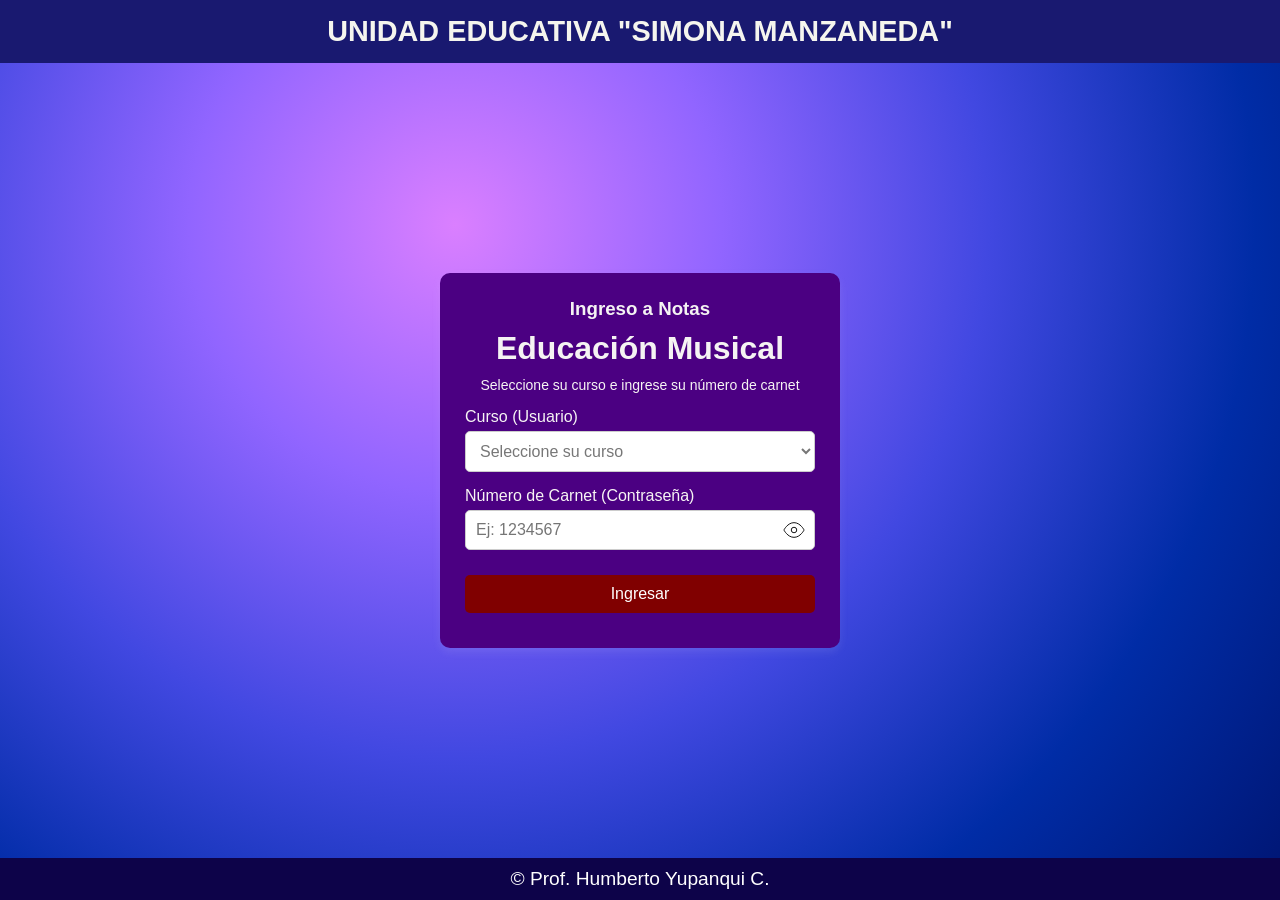
<file: index.html>
<!DOCTYPE html>
<html lang="es">
<head>
    <meta charset="UTF-8">
    <meta name="viewport" content="width=device-width, initial-scale=1.0">
    <title>Plataforma de Educación Musical</title>
    <link rel="stylesheet" href="index.css">
</head>

<body>

    <!-- ENCABEZADO -->
    <header>
        <h2>UNIDAD EDUCATIVA "SIMONA MANZANEDA"</h2>
    </header>

    <!-- CONTENEDOR PRINCIPAL -->
    <div class="container">
        
        <div class="login-box">
            <h3>Ingreso a Notas</h3>
            <h1>Educación Musical</h1>

            <!-- MENSAJE INFORMATIVO -->
            <p class="info">
                Seleccione su curso e ingrese su número de carnet
            </p>

            <form id="loginForm">

                <!-- USUARIO = CURSO -->
                <label for="curso">Curso (Usuario)</label>
                <div class="input-container">
                    <select id="curso" name="curso" required>
                        <option value="">Seleccione su curso</option>
                        <option value="1ro de Primaria">1ro de Primaria</option>
                        <option value="2do de Primaria">2do de Primaria</option>
                        <option value="3ro de Primaria">3ro de Primaria</option>
                        <option value="4to de Primaria">4to de Primaria</option>
                        <option value="5to de Primaria">5to de Primaria</option>
                        <option value="6to de Primaria">6to de Primaria</option>
                    </select>
                </div>

                <!-- CONTRASEÑA = CI -->
                <label for="password">Número de Carnet (Contraseña)</label>
                <div class="input-container">
                    <input 
                        type="password" 
                        id="password" 
                        name="password" 
                        placeholder="Ej: 1234567"
                        required
                    >

                    <!-- BOTÓN OJITO -->
                    <span class="toggle" onclick="togglePasswordVisibility()">
                        
                        <!-- OJO ABIERTO -->
                        <svg id="eyeOpen" xmlns="http://www.w3.org/2000/svg" 
                            width="22" height="22" viewBox="0 0 24 24" fill="none" stroke="currentColor">
                            <path d="M1 12s4-8 11-8 11 8 11 8-4 8-11 8S1 12 1 12z"/>
                            <circle cx="12" cy="12" r="3"/>
                        </svg>

                        <!-- OJO CERRADO -->
                        <svg id="eyeClose" xmlns="http://www.w3.org/2000/svg" 
                            width="22" height="22" viewBox="0 0 24 24" fill="none" stroke="currentColor" style="display:none;">
                            <path d="M17.94 17.94A10.94 10.94 0 0112 20C5 20 1 12 1 12a21.77 21.77 0 015.06-6.94"/>
                            <path d="M1 1l22 22"/>
                        </svg>

                    </span>
                </div>

                <!-- BOTÓN -->
                <button type="submit">Ingresar</button>

                <!-- MENSAJE -->
                <p id="mensaje"></p>
            </form>
        </div>
    </div>

    <!-- PIE -->
    <footer>
        <p>&copy; Prof. Humberto Yupanqui C.</p>
    </footer>
   
    <script src="menu.js"></script>

</body>
</html>
</file>
<file: index.css>
/* RESET */
* {
    box-sizing: border-box;
    margin: 0;
    padding: 0;
    font-family: Arial, sans-serif;
}

/* HEADER */
header {
    position: fixed;
    top: 0;
    left: 0;
    right: 0;
    z-index: 1000;
    background-color: #191970;
    color: #f5f5ee; /*color del texto*/
    padding: 15px;
    font-size: 1.2em;
    text-align: center;
}

/* FOOTER */
footer {
    position: fixed;
    bottom: 0;
    left: 0;
    right: 0;
    z-index: 1000;
    background-color: #0d0349;
    color: #fff;
    padding: 10px;
    font-size: 1.2em;
    text-align: center;
}

/* BODY */
body {
    display: flex;
    justify-content: center;
    align-items: center;
    min-height: 100vh;
    background-image: radial-gradient(circle at 35.55% 24.97%, #da7fff 0, #9165ff 25%, #4148e1 50%, #002ca6 75%, #001572 100%);
    padding: 80px 20px 60px;
}

/* CONTENEDOR */
.container {
    width: 100%;
    max-width: 400px;
}

/* CAJA LOGIN */
.login-box {
    background: #4B0082;
    padding: 25px;
    border-radius: 10px;
    box-shadow: 0 4px 8px rgba(236, 234, 234, 0.1);
    text-align: center;
}

/* TITULOS */
.login-box h1,
.login-box h3 {
    color: #f5f3f3;
    margin-bottom: 10px;
}

/* INFO */
.info {
    color: #f7f4f4;
    font-size: 14px;
    margin-bottom: 15px;
}

/* FORM */
form {
    display: flex;
    flex-direction: column;
}

/* LABEL */
label {
    font-size: 1rem;
    color: #f7f4f4;
    text-align: left;
    margin-bottom: 5px;
}

/* INPUT CONTENEDOR */
.input-container {
    position: relative;
    margin-bottom: 15px;
}

/* INPUTS */
input {
    padding: 10px;
    font-size: 1rem;
    border: 1px solid #ccc;
    border-radius: 5px;
    width: 100%;
}

/* SELECTOR DE CURSO */
select {
    padding: 10px;
    font-size: 1rem;
    border: 1px solid #ccc;
    border-radius: 5px;
    width: 100%;
    background-color: white;
    color: #333;
    cursor: pointer;
}

/* OPCIÓN INICIAL */
select:invalid {
    color: #777;
}

select option {
    color: #333;
}

/* 👁 FIX REAL DEL OJITO */
.input-container input[type="password"] {
    padding-right: 45px; /* espacio suficiente */
}

.input-container .toggle {
    position: absolute;
    right: 10px;
    top: 50%;
    transform: translateY(-50%);
    cursor: pointer;
    display: flex;
    align-items: center;
    z-index: 10;
}

/* asegurar que el svg se vea */
.input-container .toggle svg {
    width: 22px;
    height: 22px;
    display: block;
}

/* BOTÓN */
button {
    padding: 10px;
    font-size: 1rem;
    color: #ffffff;
    background-color: #800000;
    border: none;
    border-radius: 5px;
    cursor: pointer;
    margin-top: 10px;
    transition: background-color 0.3s ease;
}

/* HOVER */
button:hover {
    background-color: #b42f07;
}

/* MENSAJE */
#mensaje {
    color: white;
    font-size: 14px;
    margin-top: 10px;
}

/* TABLA */
table {
    width: 100%;
    border-collapse: collapse;
    margin-top: 10px;
}

table, th, td {
    border: 1px solid #ddd;
    padding: 8px;
}

th {
    background-color: #b42f07;
    color: white;
}

/* RESPONSIVE */
@media (max-width: 768px) {
    header, footer {
        font-size: 1em;
        padding: 12px;
    }
}

@media (max-width: 480px) {

    body {
        padding: 70px 10px 50px;
    }

    .login-box {
        padding: 20px;
    }

        input,
    select {
        font-size: 14px;
    }

    button {
        font-size: 14px;
    }

    header, footer {
        font-size: 0.9em;
    }
}
</file>
<file: cabecera.css>
/* ================= RESET ================= */
* {
    margin: 0;
    padding: 0;
    box-sizing: border-box;
}

body {
    font-family: 'Segoe UI', sans-serif;
    background: linear-gradient(135deg, #0f172a, #1e3a8a, #38bdf8);
    color: #1f2937;
}

/* ================= HEADER ================= */
.encabezado {
    background: rgba(255,255,255,0.95);
    backdrop-filter: blur(10px);
    box-shadow: 0 4px 15px rgba(0,0,0,0.1);
    position: sticky;
    top: 0;
    z-index: 100;
}

.encabezado-container {
    display: flex;
    align-items: center;
    padding: 10px 20px;
    gap: 10px;
}

/* LOGO */
.encabezado-logo {
    display: flex;
    align-items: center;
    gap: 8px;
    flex: 0 0 auto;
}

.logo-icono {
    font-size: 22px;
}

.encabezado-titulo {
    font-weight: bold;
    color: #1e3a8a;
    white-space: nowrap;
}

/* ================= MENÚ CENTRADO ================= */
.menu-scroll-contenedor {
    flex: 1;
    display: flex;
    justify-content: center; /* 🔥 CENTRADO */
    align-items: center;
    gap: 5px;
}

.menu-scroll {
    display: flex;
    gap: 10px;
    overflow-x: auto;
    white-space: nowrap;
    scroll-behavior: smooth;
}

.menu-scroll::-webkit-scrollbar {
    display: none;
}

.menu-scroll a,
.menu-scroll button {
    padding: 8px 14px;
    border-radius: 8px;
    border: none;
    background: #e0f2fe;
    cursor: pointer;
    transition: 0.3s;
    flex-shrink: 0;
}

.menu-scroll a.activo {
    background: #2563eb;
    color: white;
}

.menu-scroll button:hover {
    background: #2563eb;
    color: white;
}

/* FLECHAS */
.flecha {
    background: #2563eb;
    color: white;
    border: none;
    padding: 5px 10px;
    border-radius: 50%;
    cursor: pointer;
}

/* ================= BOTÓN ☰ ================= */
.menu-lateral-btn {
    background: #2563eb;
    color: white;
    border: none;
    padding: 8px 12px;
    border-radius: 10px;
    font-size: 18px;
    cursor: pointer;
    margin-right: 8px;
    transition: 0.3s;
    flex: 0 0 auto;
}

.menu-lateral-btn:hover {
    background: #1d4ed8;
    transform: scale(1.1);
}

/* ================= PERFIL ================= */
.perfil-wrapper {
    position: relative;
    flex: 0 0 auto;
}

.encabezado-perfil-btn {
    display: flex;
    align-items: center;
    gap: 8px;
    background: #e0f2fe;
    border: none;
    padding: 6px 12px;
    border-radius: 20px;
    cursor: pointer;
    transition: 0.3s;
}

.encabezado-perfil-btn:hover {
    background: #dbeafe;
}

.avatar-circle {
    background: #2563eb;
    color: white;
    border-radius: 50%;
    padding: 5px 8px;
}

.encabezado-nombre {
    font-size: 14px;
}

/* DROPDOWN */
.menu-dropdown {
    position: absolute;
    right: 0;
    top: 50px;
    background: white;
    border-radius: 10px;
    width: 200px;
    padding: 10px;
    box-shadow: 0 5px 20px rgba(0,0,0,0.2);
    display: none;
}

.menu-dropdown.active {
    display: block;
}

/* ================= CONTENIDO ================= */
.main-container {
    padding: 20px;
}

/* BIENVENIDA */
.bienvenida {
    text-align: center;
    background: white;
    padding: 25px;
    border-radius: 15px;
    margin-bottom: 20px;
    box-shadow: 0 5px 20px rgba(0,0,0,0.1);
}

.bienvenida h1 {
    color: #2563eb;
    margin: 10px 0;
}

/* ================= AVISOS ================= */
.avisos {
    max-width: 900px;
    margin: auto;
}

.avisos h2 {
    text-align: center;
    color: white;
    margin-bottom: 15px;
}

.aviso {
    background: white;
    padding: 20px;
    border-radius: 12px;
    margin-bottom: 15px;
    border-left: 5px solid #2563eb;
    transition: 0.3s;
}

.aviso:hover {
    transform: translateY(-3px);
}

/* ================= PUBLICIDAD ================= */
.publicidad-container {
    margin: 30px auto;
    max-width: 600px;
    position: relative;
}

.publicidad {
    position: relative;
    height: 250px;
    overflow: hidden;
    border-radius: 15px;
}

.publicidad img {
    position: absolute;
    width: 100%;
    height: 100%;
    object-fit: cover;
    opacity: 0;
    transition: 1s;
}

.publicidad img.active {
    opacity: 1;
}

.prev, .next {
    position: absolute;
    top: 50%;
    transform: translateY(-50%);
    background: rgba(0,0,0,0.6);
    color: white;
    border: none;
    padding: 10px;
    border-radius: 50%;
    cursor: pointer;
}

.prev { left: 10px; }
.next { right: 10px; }
/* ================= boton cerrar ================= */
.cerrar {
    width: 100%;
    background: #ef4444; /* 🔴 rojo */
    color: white;
    padding: 10px;
    border: none;
    border-radius: 8px;
    cursor: pointer;
    font-weight: bold;
    transition: 0.3s;
}

.cerrar:hover {
    background: #dc2626; /* 🔥 rojo más oscuro */
}

/* ================= RESPONSIVE ================= */
@media (max-width: 768px) {

    .encabezado-container {
        gap: 5px;
    }

    .encabezado-titulo {
        font-size: 13px;
    }

    .menu-scroll-contenedor {
        flex: 1;
        overflow: hidden;
    }

    .menu-scroll {
        justify-content: flex-start; /* 🔥 mejor en celular */
    }

    .menu-scroll a,
    .menu-scroll button {
        font-size: 12px;
        padding: 5px 8px;
    }

    .flecha {
        display: none;
    }

    .menu-lateral-btn {
        font-size: 16px;
        padding: 6px 10px;
    }

    .encabezado-perfil-btn {
        padding: 5px 8px;
        font-size: 12px;
    }

    .encabezado-nombre {
        max-width: 70px;
        overflow: hidden;
        text-overflow: ellipsis;
        white-space: nowrap;
    }

    .bienvenida {
        padding: 15px;
    }

    .publicidad {
        height: 180px;
    }
}

@media (max-width: 480px) {

    .encabezado-nombre {
        display: none;
    }

    .bienvenida h1 {
        font-size: 20px;
    }
}
/* 📱 Ocultar "Educación Musical" SOLO en celular vertical */
@media (max-width: 600px) and (orientation: portrait) {
  .encabezado-titulo {
    display: none;
  }
}
/* 📱 CELULAR HORIZONTAL - ARREGLO REAL */
@media (max-width: 900px) and (orientation: landscape) {

  /* 🔥 CLAVE: quitar centrado */
  .menu-scroll-contenedor {
    justify-content: flex-start;
  }

  /* 🔥 evita desbordes en flex */
  .menu-scroll-contenedor,
  .menu-scroll {
    min-width: 0;
  }

  /* 🔥 perfil se mantiene dentro */
  .perfil-wrapper {
    flex-shrink: 0;
  }

  /* 🔥 nombre controlado */
  .encabezado-nombre {
    max-width: 70px;
    overflow: hidden;
    text-overflow: ellipsis;
    white-space: nowrap;
  }

}
</file>
<file: asistencia.css>
/* ========================= */
/* CONTENEDOR PRINCIPAL */
/* ========================= */
.container {
    max-width: 900px;
    margin: 20px auto;
    padding: 20px;
    border-radius: 15px;
    background: linear-gradient(135deg, #ffffff, #f0f9ff);
    box-shadow: 0 8px 25px rgba(0,0,0,0.15);
    animation: fadeIn 0.6s ease;
}

/* ANIMACIÓN SUAVE */
@keyframes fadeIn {
    from {
        opacity: 0;
        transform: translateY(15px);
    }
    to {
        opacity: 1;
        transform: translateY(0);
    }
}

/* ========================= */
/* INFO ESTUDIANTE */
/* ========================= */
.student-info {
    background: linear-gradient(135deg, #38bdf8, #2563eb);
    color: white;
    padding: 15px;
    border-radius: 12px;
    margin-bottom: 20px;
    text-align: center;
    box-shadow: 0 5px 15px rgba(0,0,0,0.2);
}

.student-info h2 {
    font-size: 18px;
    margin-bottom: 5px;
}

.student-info p {
    font-size: 14px;
}

/* ========================= */
/* TABLA */
/* ========================= */
.table-wrapper {
    overflow-x: auto;
}

.grades-table {
    width: 100%;
    border-collapse: collapse;
    border-radius: 12px;
    overflow: hidden;
    background: white;
}

/* TITULO */
.grades-table caption {
    background: linear-gradient(135deg, #f59e0b, #f97316);
    color: white;
    padding: 10px;
    font-size: 16px;
    border-radius: 10px 10px 0 0;
}

/* ENCABEZADO */
.grades-table th {
    background: #2563eb;
    color: white;
    padding: 12px;
    font-size: 14px;
}

/* CELDAS */
.grades-table td {
    padding: 10px;
    text-align: center;
    font-size: 14px;
}

/* FILAS COLOREADAS */
.grades-table tr:nth-child(even) {
    background: #f1f5f9;
}

.grades-table tr:nth-child(odd) {
    background: #e0f2fe;
}

/* EFECTO HOVER */
.grades-table tbody tr:hover {
    background: #fde68a;
    transform: scale(1.01);
    transition: 0.2s;
}

/* ========================= */
/* EFECTOS DIVERTIDOS (PRIMARIA) */
/* ========================= */

/* Colores según tipo */
.grades-table td:nth-child(2) { /* faltas */
    color: #ef4444;
    font-weight: bold;
}

.grades-table td:nth-child(3) { /* atrasos */
    color: #f59e0b;
}

.grades-table td:nth-child(5) { /* presentes */
    color: #16a34a;
    font-weight: bold;
}

/* ========================= */
/* RESPONSIVE */
/* ========================= */
@media (max-width: 768px) {

    .container {
        padding: 15px;
    }

    .student-info h2 {
        font-size: 16px;
    }

    .grades-table th,
    .grades-table td {
        font-size: 12px;
        padding: 8px;
    }
}

@media (max-width: 480px) {

    .student-info {
        padding: 10px;
    }

    .grades-table caption {
        font-size: 14px;
    }

    .grades-table th,
    .grades-table td {
        font-size: 11px;
    }
}
</file>
<file: calificacion.css>
/* ================= CONTENIDO PRINCIPAL ESTUDIANTES ================= */
.container {
    max-width: 950px;
    margin: 30px auto;
    background: #ffffffcc;
    padding: 25px 25px;
    border-radius: 20px;
    box-shadow: 0 10px 30px rgba(0,0,0,0.2);
    font-family: 'Segoe UI', sans-serif;
    color: #1f2937;
    line-height: 1.6;
    transition: transform 0.3s;
}

.container:hover {
    transform: scale(1.01);
}

/* ================= TITULOS PRINCIPALES ================= */
.container h3, .container h4 {
    color: #1e40af;
    margin-bottom: 15px;
    text-shadow: 1px 1px 3px rgba(0,0,0,0.2);
    animation: tituloAnim 1s ease-out;
}

@keyframes tituloAnim {
    from { opacity: 0; transform: translateY(-10px);}
    to { opacity: 1; transform: translateY(0);}
}

.container h3 p, .container h4 p {
    margin: 0;
}

/* ================= BOTONES ================= */
.container button {
    background: linear-gradient(90deg, #3b82f6, #06b6d4);
    color: white;
    border: none;
    padding: 12px 22px;
    border-radius: 12px;
    font-size: 16px;
    cursor: pointer;
    font-weight: bold;
    box-shadow: 0 5px 15px rgba(0,0,0,0.2);
    transition: 0.4s;
}

.container button:hover {
    background: linear-gradient(90deg, #2563eb, #0ea5e9);
    transform: scale(1.1);
}

/* ================= DESCRIPCIÓN ================= */
.container .descripcion {
    font-size: 16px;
    color: #1e293b;
    margin: 20px 0;
    text-align: justify;
    line-height: 1.7;
    animation: fadeInText 1s ease forwards;
}

@keyframes fadeInText {
    from {opacity: 0;}
    to {opacity: 1;}
}

/* ================= MODAL DE DESCARGA ================= */
.modal-descarga {
    display: none;
    background: #e0f7fa;
    border-radius: 12px;
    padding: 20px;
    margin-top: 20px;
    box-shadow: 0 5px 25px rgba(0,0,0,0.2);
    text-align: center;
    transition: all 0.4s ease;
}

.modal-descarga button {
    margin: 8px;
    background: #22c55e;
    font-weight: bold;
}

.modal-descarga button:hover {
    background: #16a34a;
}

/* ================= INFORMACIÓN DEL ESTUDIANTE ================= */
.student-info {
    background: linear-gradient(135deg, #fef08a, #facc15);
    padding: 20px;
    border-radius: 15px;
    margin-bottom: 25px;
    text-align: center;
    box-shadow: 0 5px 20px rgba(0,0,0,0.15);
    transition: transform 0.3s, box-shadow 0.3s;
}

.student-info:hover {
    transform: scale(1.02);
    box-shadow: 0 10px 25px rgba(0,0,0,0.25);
}

.student-info h2 {
    color: #1e3a8a;
    margin-bottom: 8px;
    font-size: 22px;
    text-transform: uppercase;
}

.student-info p {
    font-weight: bold;
    color: #1e40af;
}

/* ================= TABLA DE CALIFICACIONES ================= */
.table-wrapper {
    overflow-x: auto;
}

.grades-table {
    width: 100%;
    border-collapse: collapse;
    margin-top: 15px;
    font-size: 15px;
}

.grades-table caption {
    caption-side: top;
    font-weight: bold;
    font-size: 20px;
    margin-bottom: 12px;
    color: #1e40af;
    text-shadow: 1px 1px 2px rgba(0,0,0,0.15);
}

.grades-table th, .grades-table td {
    padding: 12px 10px;
    border: 1px solid #cbd5e1;
    text-align: center;
    transition: 0.3s;
}

.grades-table th {
    background: linear-gradient(90deg, #3b82f6, #06b6d4);
    color: white;
}

.grades-table tr:nth-child(even) {
    background: #f0f9ff;
}

.grades-table tr:hover {
    background: #dbeafe;
    transform: scale(1.01);
}

/* ================= ESTADOS APROBADO/REPROBADO ================= */
.container .aprobado {
    color: #16a34a;
    font-weight: bold;
    border-radius: 6px;
    padding: 6px 10px;
    transition: all 0.3s ease;
}

.container .aprobado:hover {
    background: #bbf7d0;
    transform: scale(1.05);
}

.container .reprobado {
    color: #dc2626;
    font-weight: bold;
    border-radius: 6px;
    padding: 6px 10px;
    transition: all 0.3s ease;
}

.container .reprobado:hover {
    background: #fecaca;
    transform: scale(1.05);
}

/* BOTONES PARA PDF */
.btn-ver, .btn-descargar {
  padding: 10px 18px;
  margin: 5px;
  border: none;
  border-radius: 8px;
  cursor: pointer;
  color: #fff;
  font-size: 15px;
}

.btn-ver {
  background-color: #3498db;
}

.btn-descargar {
  background-color: #27ae60;
}

/* VISOR PDF */
.visor-container {
  width: 100%;
  height: 500px;
  margin-top: 20px;
}

#visorPDF {
  width: 100%;
  height: 100%;
  border: none;
  border-radius: 10px;
}

/* RESPONSIVE PDF */
@media (max-width: 768px) {
  .visor-container {
    height: 400px;
  }
}

@media (max-width: 480px) {
  .visor-container {
    height: 300px;
  }
}

/* ================= RESPONSIVE PARA CELULAR ================= */
@media (max-width: 768px) {
    .container {
        padding: 20px 15px;
    }

    .grades-table th, .grades-table td {
        padding: 10px 5px;
        font-size: 14px;
    }

    .container button {
        font-size: 14px;
        padding: 10px 14px;
    }

    .student-info h2 {
        font-size: 20px;
    }
}

@media (max-width: 480px) {
    .grades-table th, .grades-table td {
        padding: 8px 4px;
        font-size: 13px;
    }

    .container button {
        font-size: 13px;
        padding: 6px 12px;
    }

    .student-info h2 {
        font-size: 18px;
    }
}
</file>
<file: lateral.css>
/* ================= RESET ================= */
* {
    margin: 0;
    padding: 0;
    box-sizing: border-box;
}

body {
    font-family: 'Segoe UI', sans-serif;
    background: #f1f5f9;
}

/* ================= CONTENEDOR ================= */
.container {
    display: flex;
    min-height: 100vh;
}

/* ================= SIDEBAR ================= */
.sidebar {
    width: 260px;
    background: linear-gradient(180deg, #1e3a8a, #2563eb);
    color: white;
    padding: 20px 15px;
    display: flex;
    flex-direction: column;
    gap: 10px;
    box-shadow: 4px 0 15px rgba(0,0,0,0.2);
    transition: 0.3s;
}

/* ICONO */
.icono-circular {
    width: 70px;
    height: 70px;
    background: white;
    color: #1e3a8a;
    border-radius: 50%;
    display: flex;
    align-items: center;
    justify-content: center;
    font-size: 30px;
    margin: 0 auto 10px;
}

/* TITULOS */
.sidebar h4, .sidebar h6 {
    text-align: center;
}

/* BOTONES */
.sidebar button {
    width: 100%;
    padding: 10px;
    border: none;
    border-radius: 8px;
    background: rgba(255,255,255,0.15);
    color: white;
    cursor: pointer;
    text-align: left;
    transition: 0.3s;
    font-size: 14px;
}

/* HOVER */
.sidebar button:hover {
    background: #38bdf8;
    transform: translateX(5px);
}

/* ACTIVO */
.sidebar button.activo {
    background: white;
    color: #1e3a8a;
    font-weight: bold;
}

/* BOTÓN CERRAR */
.cerrar {
    margin-top: auto;
    background: #ef4444 !important;
    text-align: center;
}

.cerrar:hover {
    background: #dc2626 !important;
}

/* ================= CONTENIDO ================= */
.contenido {
    flex: 1;
    padding: 30px;
    background: #f8fafc;
}

.contenido h1 {
    margin-bottom: 15px;
    color: #1e3a8a;
}

/* ================= TARJETA ================= */
#infoCurso {
    background: white;
    padding: 20px;
    border-radius: 12px;
    box-shadow: 0 5px 20px rgba(0,0,0,0.1);
    min-height: 200px;
}

/* ================= RESPONSIVE ================= */
@media (max-width: 768px) {

    .sidebar {
        position: fixed;
        left: -260px;
        top: 0;
        height: 100%;
        z-index: 200;
    }

    .sidebar.active {
        left: 0;
    }

    .contenido {
        padding: 20px;
    }

    /* BOTÓN PARA ABRIR MENU */
    .btn-menu {
        position: fixed;
        top: 80px;
        left: 10px;
        background: #2563eb;
        color: white;
        border: none;
        padding: 10px;
        border-radius: 8px;
        z-index: 300;
    }
}
</file>
